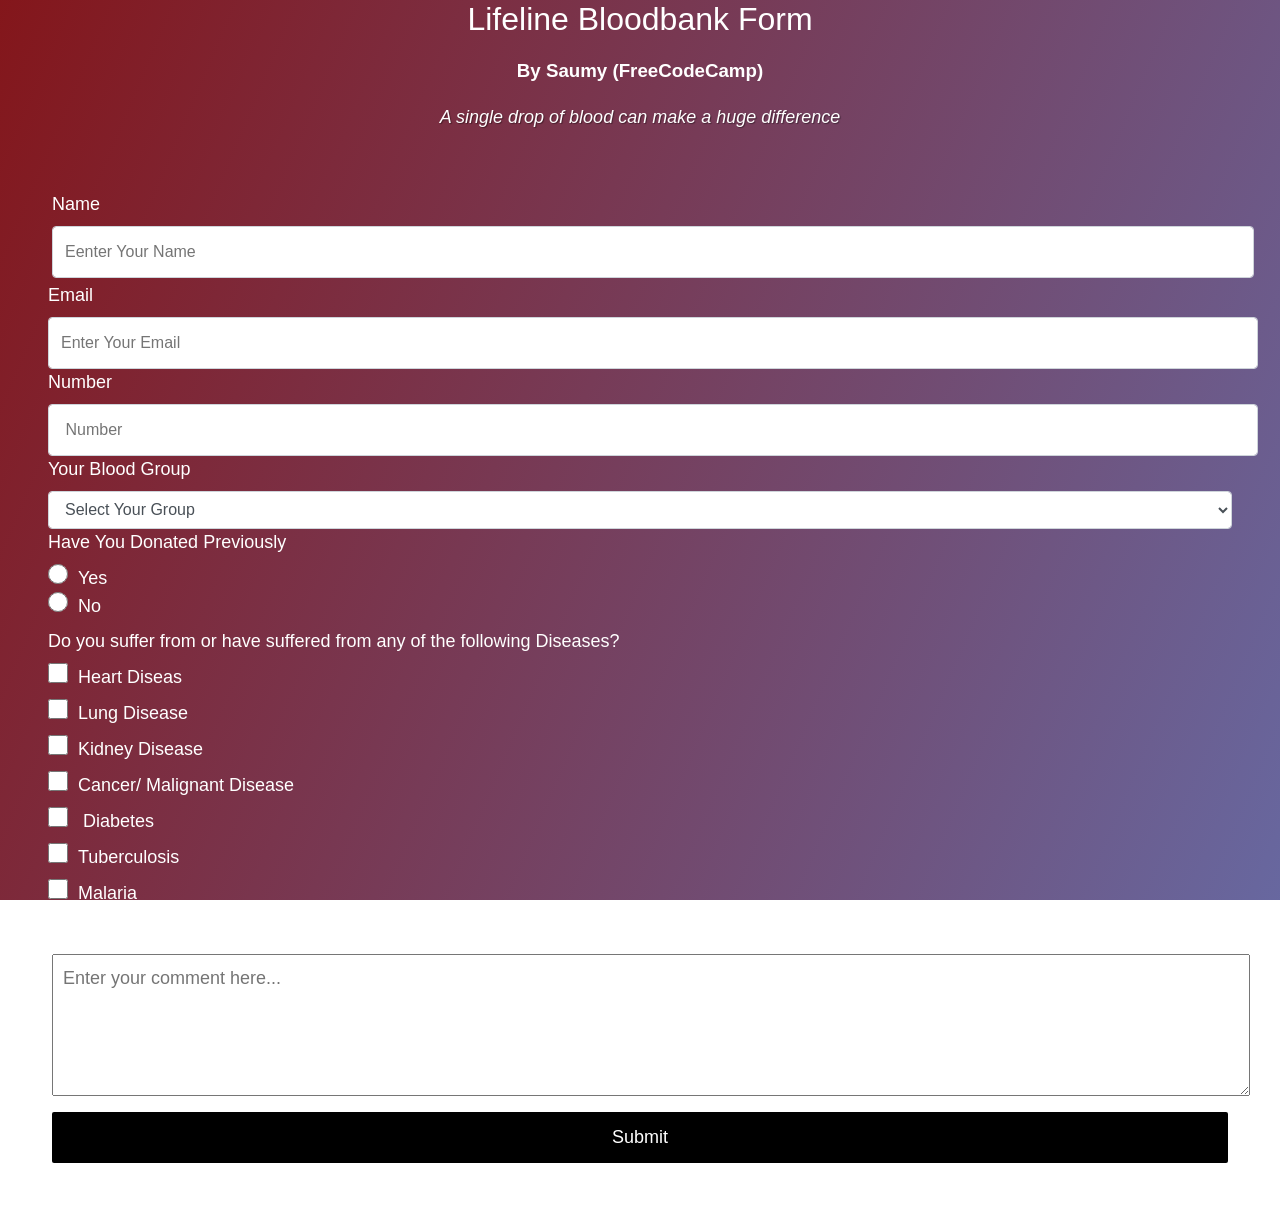
<file: FrontEnd/Bloodbank_Form/index.html>
<!DOCTYPE html>
<html lang="em"
<head>
  <meta charset="UTF-8">
  <title>Survey Form</title>
  <link rel="stylesheet" href="styles.css" />
</head>
  <body>
    <header>
    <h1 id="title" class="text-center">Lifeline Bloodbank Form</h1>
    <h3 id="title" class="text-center">By Saumy (FreeCodeCamp)</h3>
    <p id="description" class="description text-center">A single drop of blood can make a huge difference  </p>
    </header>
<form id="survey-form">
  <div class="survey-form">
    <label id="name-label" for="name">Name</label>  
    <input id="name" type="text" class="form-control" name="name" placeholder="Eenter Your Name"required /></div>
<div id="form-group">
  <label id="email-label" for="email" >Email</label>
  <input id="email" type="email" class="form-control" name="email" placeholder="Enter Your Email" required /></div>
  <div id="form-group">
    <label id="number-label" for="number" >Number</label>
    <input id="number" type="number" class="form-control" name="number " placeholder=" Number" min="5" max="10" /><div>
      <div id="form-group">
        <p>Your Blood Group</p>
        <select id="dropdown" name="blood" class="form-control" required >
          <option disabled selected value> Select Your Group<option>
          <option value="A+">A+</option>
          <option value="B+">B+</option>
          <option value="AB+">AB+</option>
          <option value="AB-">AB-</option>
          <option value="O+">O+</option>
          </select>
          </div>
      <div id="survey-form">
        <p>Have You Donated Previously</p>
        <label>
          <input name="user-recommend" value="Yes" type="radio" class="input-radio"  />Yes<label>
            <label>
              <input 
              name="user-recommend" value="No" type="radio" class="input-radio" />No</label>
              
      <div id="survey-form">
        <p>Do you suffer from or have suffered from any of the following Diseases?</p>
        <label>
          <input name="prefer" value="Heart Diseas" class="input-checkbox" type="checkbox">Heart Diseas</label>
          <label>
            <input name="prefer" value="Lung Disease" type="checkbox" class="input-checkbox">Lung Disease</label>
            <label>
              <input name="prefer" value="Kidney Disease" type="checkbox" class="input-checkbox">Kidney Disease</label>
              <label>
                <input name="prefer" value="Cancer/ Malignant Disease" type="checkbox" class="input-checkbox">Cancer/ Malignant Disease</label>
                <label>
                  <input name="prefer" value=" Diabetes" type="checkbox" class="input-checkbox"> Diabetes</label>
                  <label>
                    <input name="prefer" value="Tuberculosis" type="checkbox" class="input-checkbox">Tuberculosis</label>
                    <label>
                      <input name="prefer" value="Malaria" type="checkbox" class="input-checkbox">Malaria</label>
                      </div>
                      <div class="survey-form">
          <p>Any comments or suggestions?</p>
          <textarea
            id="comments"
            class="input-textarea"
            name="comment"
            placeholder="Enter your comment here..."
          ></textarea>
        </div>

        <div class="survey-form">
          <button type="submit" id="submit" class="submit-button">
            Submit
          </button>
        </div>
      </form>
    </div>
  </body>
  </html>
</file>
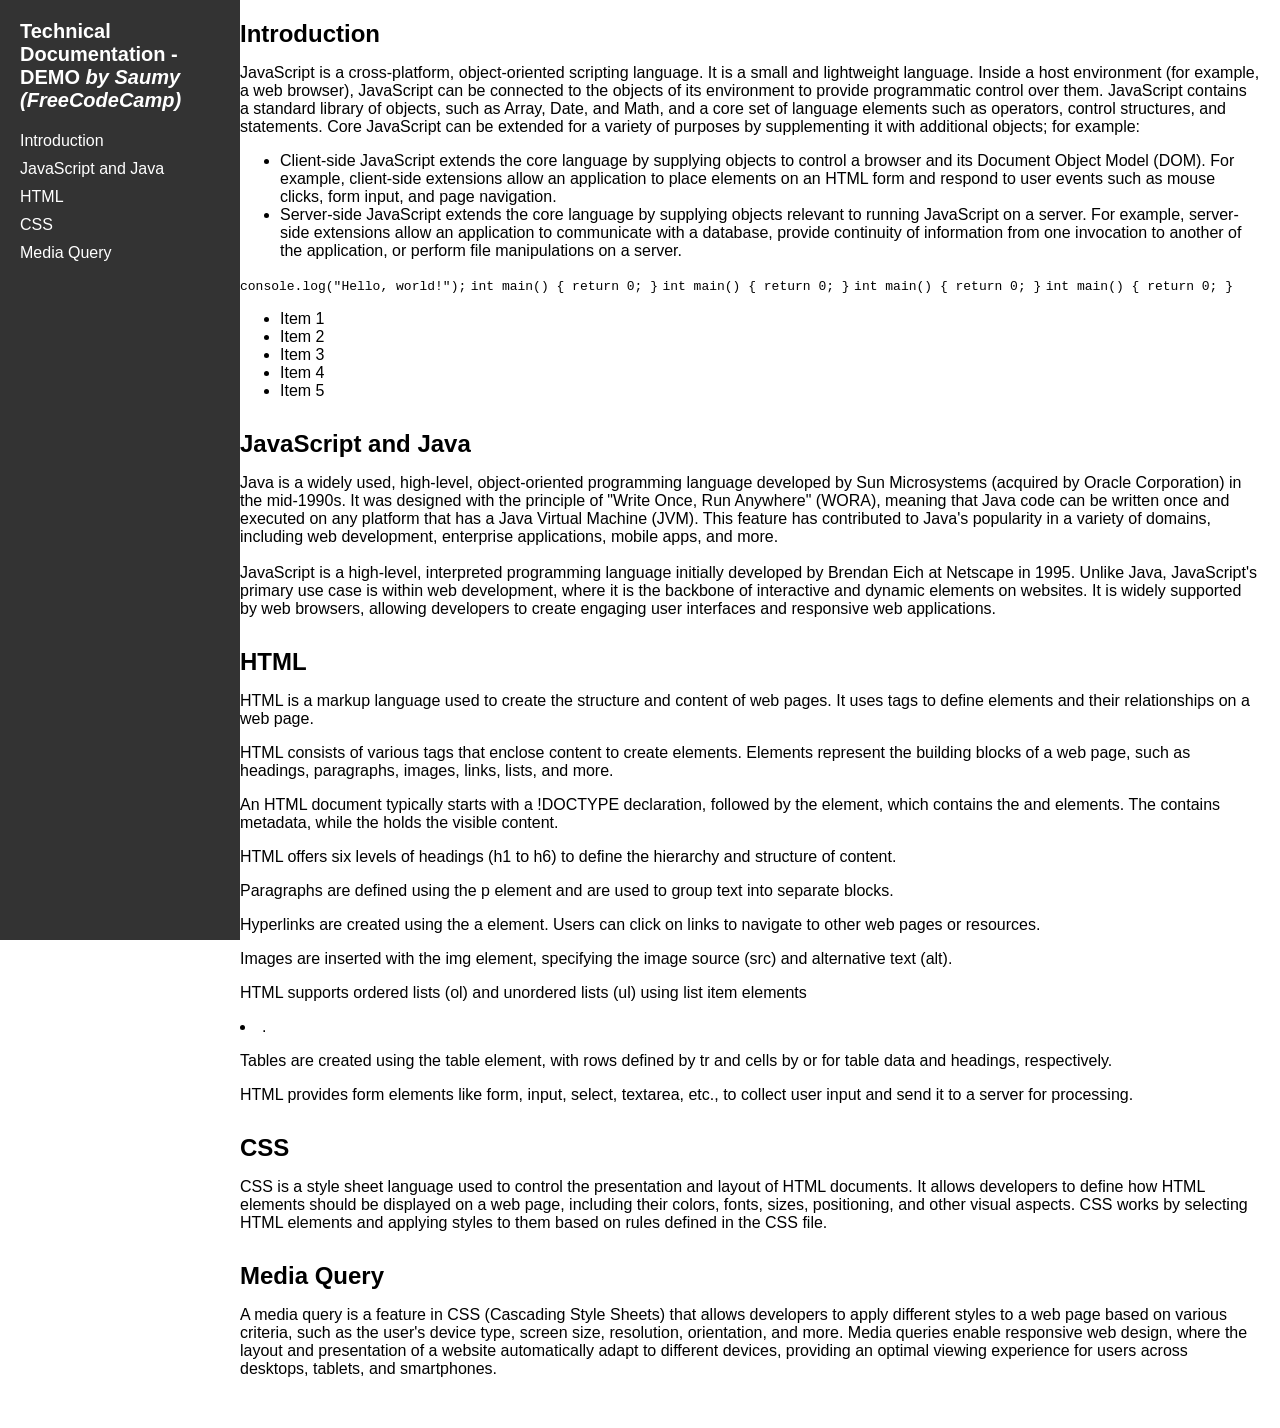
<file: FrontEnd/Technical Documentation Demo-Page/index.html>
<!DOCTYPE html>
<html>
<head>
  <title>Technical Documentation</title>
  <link rel="stylesheet" href="styles.css">
</head>
<body>
  <nav id="navbar">
    <header>Technical Documentation - DEMO <i>by Saumy (FreeCodeCamp)</i></header>
    <a class="nav-link" href="#Introduction">Introduction</a>
    <a class="nav-link" href="#JavaScript_and_Java">JavaScript and Java</a>
    <a class="nav-link" href="#HTML">HTML</a>
    <a class="nav-link" href="#CSS">CSS</a>
    <a class="nav-link" href="#Media_Query">Media Query</a>
  </nav>

   <main id="main-doc">
    <section class="main-section" id="Introduction">
      <header>Introduction</header>
             <p> JavaScript is a cross-platform, object-oriented scripting language. It is a small and lightweight language. Inside a host environment (for example, a web browser), JavaScript can be connected to the objects of its environment to provide programmatic control over them.
       JavaScript contains a standard library of objects, such as Array, Date, and Math, and a core set of language elements such as operators, control structures, and statements. Core JavaScript can be extended for a variety of purposes by supplementing it with additional objects; for example:
       <ul> <li> Client-side JavaScript extends the core language by supplying objects to control a browser and its Document Object Model (DOM). For example, client-side extensions allow an application to place elements on an HTML form and respond to user events such as mouse clicks, form input, and page navigation.</li>
       <li>Server-side JavaScript extends the core language by supplying objects relevant to running JavaScript on a server. For example, server-side extensions allow an application to communicate with a database, provide continuity of information from one invocation to another of the application, or perform file manipulations on a server. </li>
    </ul>
    </p>
      <code>console.log("Hello, world!");</code>
      <code>int main() { return 0; }</code>
      <code>int main() { return 0; }</code>
      <code>int main() { return 0; }</code>
      <code>int main() { return 0; }</code>
      <ul>
        <li>Item 1</li>
        <li>Item 2</li>
        <li>Item 3</li>
        <li>Item 4</li>
        <li>Item 5</li>
      </ul>
    </section>

    <section class="main-section" id="JavaScript_and_Java">
      <header>JavaScript and Java</header>
      <p>Java is a widely used, high-level, object-oriented programming language developed by Sun Microsystems (acquired by Oracle Corporation) in the mid-1990s. It was designed with the principle of "Write Once, Run Anywhere" (WORA), meaning that Java code can be written once and executed on any platform that has a Java Virtual Machine (JVM). This feature has contributed to Java's popularity in a variety of domains, including web development, enterprise applications, mobile apps, and more.
        <br>
        <br>
        JavaScript is a high-level, interpreted programming language initially developed by Brendan Eich at Netscape in 1995. Unlike Java, JavaScript's primary use case is within web development, where it is the backbone of interactive and dynamic elements on websites. It is widely supported by web browsers, allowing developers to create engaging user interfaces and responsive web applications.
      </p>
    </section>

    <section class="main-section" id="HTML">
      <header>HTML</header>
      <p>HTML is a markup language used to create the structure and content of web pages. It uses tags to define elements and their relationships on a web page.</p>
      <p>HTML consists of various tags that enclose content to create elements. Elements represent the building blocks of a web page, such as headings, paragraphs, images, links, lists, and more.</p>
      <p>An HTML document typically starts with a !DOCTYPE declaration, followed by the <html> element, which contains the <head> and <body> elements. The <head> contains metadata, while the <body> holds the visible content.</p>
      <p> HTML offers six levels of headings (h1 to h6) to define the hierarchy and structure of content.</p>
      <p>Paragraphs are defined using the p element and are used to group text into separate blocks.

</p>
      <p> Hyperlinks are created using the a element. Users can click on links to navigate to other web pages or resources.</p>
      <p>Images are inserted with the img element, specifying the image source (src) and alternative text (alt).</p>
      <p>HTML supports ordered lists (ol) and unordered lists (ul) using list item elements <li>.</p>
      <p> Tables are created using the table element, with rows defined by tr and cells by <td> or <th> for table data and headings, respectively.</p>
      <p> HTML provides form elements like form, input, select, textarea, etc., to collect user input and send it to a server for processing.</p>
    
    </section>

    <section class="main-section" id="CSS">
      <header>CSS</header>
      <p>CSS is a style sheet language used to control the presentation and layout of HTML documents. It allows developers to define how HTML elements should be displayed on a web page, including their colors, fonts, sizes, positioning, and other visual aspects. CSS works by selecting HTML elements and applying styles to them based on rules defined in the CSS file. </p>
   
    </section>

    <section class="main-section" id="Media_Query">
      <header>Media Query</header>
      <p>A media query is a feature in CSS (Cascading Style Sheets) that allows developers to apply different styles to a web page based on various criteria, such as the user's device type, screen size, resolution, orientation, and more. Media queries enable responsive web design, where the layout and presentation of a website automatically adapt to different devices, providing an optimal viewing experience for users across desktops, tablets, and smartphones.</p>
     
    </section>
  </main>

  <script>
    // Smooth scrolling for nav links
    const navLinks = document.querySelectorAll('.nav-link');
    navLinks.forEach(link => {
      link.addEventListener('click', event => {
        event.preventDefault();
        const target = document.querySelector(link.getAttribute('href'));
        const navbarHeight = document.getElementById('navbar').offsetHeight;
        const scrollOffset = target.getBoundingClientRect().top + window.pageYOffset - navbarHeight;
        window.scroll({
          top: scrollOffset,
          behavior: 'smooth'
        });
      });
    });
  </script>
</body>
</html>
</file>
<file: FrontEnd/Bloodbank_Form/styles.css>
:root {
  --color-white: #f3f3f3;
  --color-darkblue: #1b1b32;
  --color-darkblue-alpha: rgba(27, 27, 50, 0.8);
  --color-green: #37af65;
}


body {
  font-family: 'Poppins', sans-serif;
  font-size: 1rem;
  font-weight: 400;
  line-height: 1.5;
  color:rgb(255, 255, 255);
  margin: 0;
}

body::before {
  content: '';
  position: fixed;
  top: 0;
  left: 0;
  height: 100%;
  width: 100%;
  z-index: -1;
  background: var(--color-darkblue);
  background-image: linear-gradient(
      113deg,
      rgba(158, 21, 21, 0.8),
      rgba(136, 136, 206, 0.7)
    ),
    url(https://images.cnbctv18.com/wp-content/uploads/2019/04/cf4e0906f612aaa4815bcbf880583663-1019x573.jpg?im=FitAndFill,width=1200,height=900);
  background-size: cover;
  background-repeat: no-repeat;
  background-position: center;
}

h1 {
  font-weight: 420;
  line-height: 1.2;
}

p {
  font-size: 1.125rem;
}

h1,
p {
  margin-top: 0;
  margin-bottom: 0.5rem;
}

label {
  display: block;
  align-items: center;
  font-size: 1.125rem;
  margin-bottom: 0.5rem;
}

input,
button,
select,
textarea {
  margin: 0;
  font-family: inherit;
  font-size: inherit;
  line-height: inherit;
}

button {
  border: none;
}

.container {
  width: 100%;
  margin: 3.125rem auto 0 auto;
}

  .container {
    max-width: 540px;
 }


  .container {
    max-width: 720px;
  }

.header {
  padding: 0 0.625rem;
  margin-bottom: 1.875rem;
}

.description {
  font-style: italic;
  font-weight: 200;
  text-shadow: 1px 1px 1px rgba(0, 0, 0, 0.4);
}




.text-center {
  text-align: center;
}



form {
  padding: 2.5rem 0.615rem;
  border-radius: 0.25rem;
}


  form {
    padding: 3rem;
  }

.survey-form {
  margin:1  auto .25rem auto;
  padding: 0.25rem;
}

.form-control {
  display: block;
  width: 100%;
  height: 2.375rem;
  padding: 0.375rem 0.75rem;
  color: #495057;
  background-color: #fff;
  background-clip: padding-box;
  border: 1px solid #ced4da;
  border-radius: 0.25rem;
  transition: border-color 0.15s ease-in-out, box-shadow 0.15s ease-in-out;
}

.form-control:focus {
  border-color: #80bdff;
  outline: 0;
  box-shadow: 0 0 0 0.2rem rgba(0, 123, 255, 0.25);
}

.input-radio,
.input-checkbox {
  display: inline-block;
  margin-right: 0.625rem;
  min-height: 1.25rem;
  min-width: 1.25rem;
}

.input-textarea {
  min-height: 120px;
  width: 100%;
  padding: 0.625rem;
  resize: vertical;
}


.submit-button {
  display: block;
  width: 100%;
  padding: 0.75rem;
  background: black;
  color: inherit;
  border-radius: 2px;
  cursor: pointer;}
</file>
<file: FrontEnd/Technical Documentation Demo-Page/styles.css>
body {
    font-family: Arial, sans-serif;
    margin: 0;
    padding: 0;
  }
  
  #navbar {
    background-color: #333;
    color: #fff;
    padding: 20px;
    position: fixed;
    top: 0;
    left: 0;
    height: 100%;
    width: 200px;
  }
  
  #navbar header {
    font-size: 20px;
    font-weight: bold;
    margin-bottom: 20px;
  }
  
  #navbar .nav-link {
    display: block;
    color: #fff;
    text-decoration: none;
    margin-bottom: 10px;
  }
  
  #main-doc {
    margin-left: 220px;
    padding: 20px;
  }
  
  #main-doc .main-section {
    margin-bottom: 30px;
  }
  
  #main-doc header {
    font-size: 24px;
    font-weight: bold;
    margin-bottom: 10px;
  }
  
  @media (max-width: 768px) {
    /* Add responsive styling for smaller devices */
  }
</file>
